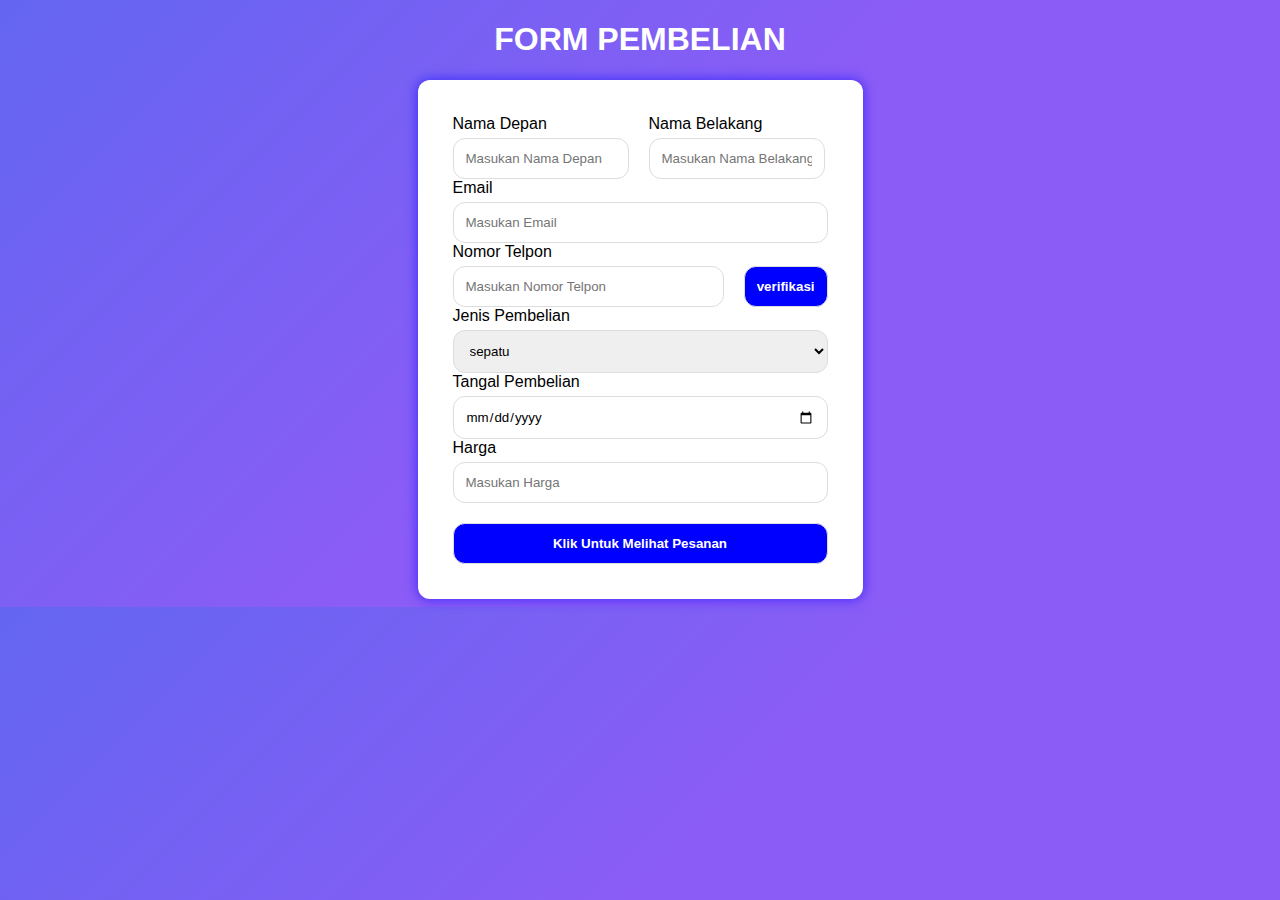
<file: index.html>
<!DOCTYPE html>
<html lang="en">

<head>
    <meta charset="UTF-8">
    <meta name="viewport" content="width=device-width, initial-scale=1.0">
    <title>FORM PEMBELIAN</title>
    <link rel="stylesheet" href="./css/style.css">
</head>

<body>
    <header>
        <h1>FORM PEMBELIAN</h1>
        <div class="semua">
            <form action="#">

                <section class="nama">
                    <div class="ismun">
                        <label for="namadepan">Nama Depan</label>
                        <input type="text" id="namadepan" placeholder="Masukan Nama Depan">
                    </div>

                    <div class="ismun">
                        <label for="namabelakang">Nama Belakang</label>
                        <input type="email" id="namabelakang" placeholder="Masukan Nama Belakang">
                    </div>
                </section>

                <div>
                    <label for="email">Email</label>
                    <input type="text" id="email" placeholder="Masukan Email">
                </div>

                <div>
                    <label for="nomor">Nomor Telpon</label>
                    <section class="main-number">
                        <input type="number" id="nomor" placeholder="Masukan Nomor Telpon">
                        <button>verifikasi</button>
                    </section>
                </div>

                <div>
                    <label for="jenis">Jenis Pembelian</label>
                    <select name="gender" id="jenis">
                        <option>sepatu</option>
                        <option>Baju</option>
                        <option>Celana</option>
                        <option>Topi</option>
                    </select>
                </div>

                <div>
                    <label for="date">Tangal Pembelian</label>
                    <input type="date" id="date" placeholder="Pilih Tangal">
                </div>

                <div>
                    <label for="harga">Harga</label>
                    <section class="main-sub">
                        <input type="number" id="harga" placeholder="Masukan Harga">
                        <button><a href="/table.html" target="_self">Klik Untuk Melihat Pesanan</a></button>
                    </section>
                </div>

            </form>
        </div>
    </header>

</body>

</html>
</file>
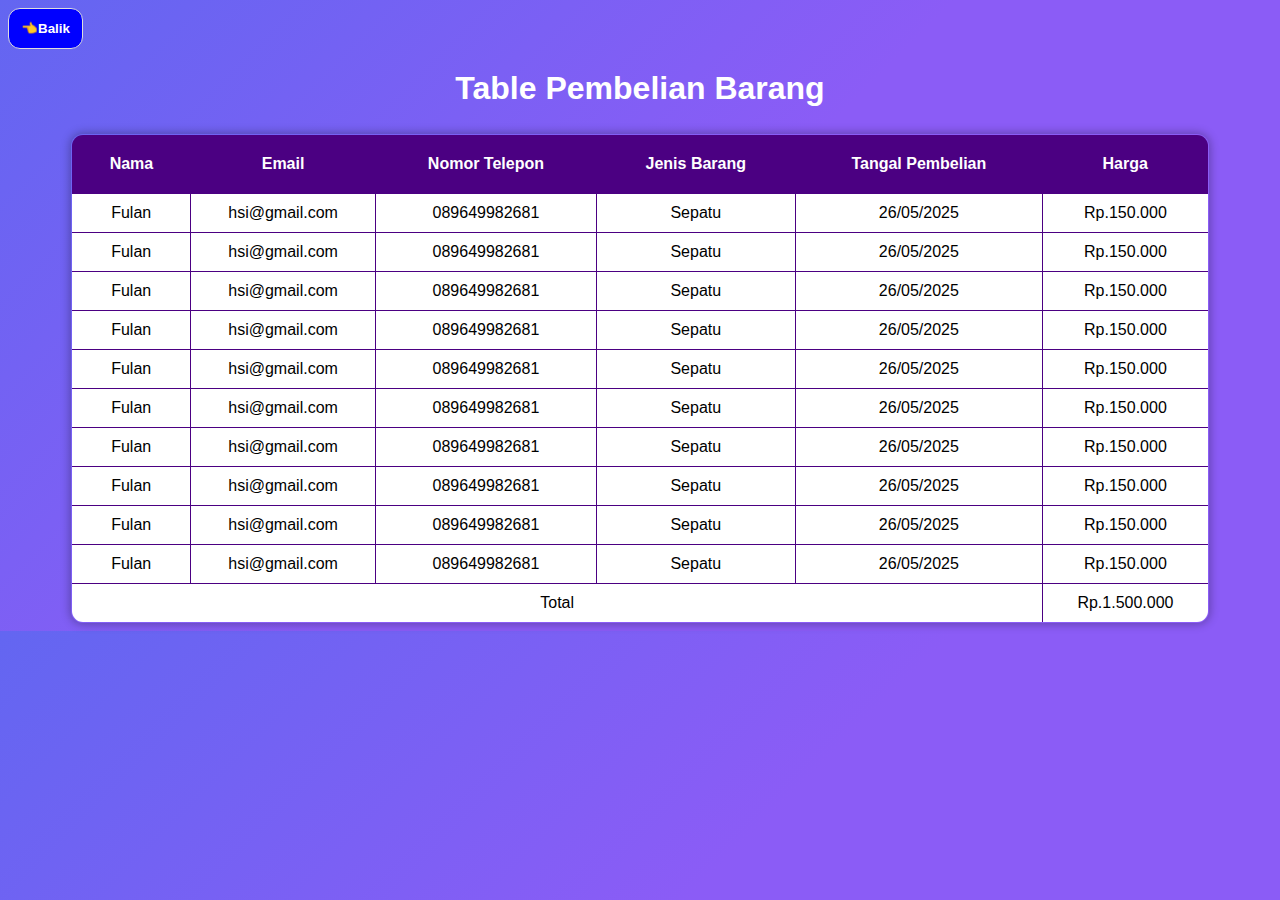
<file: table.html>
<!DOCTYPE html>
<html lang="en">
<head>
    <meta charset="UTF-8">
    <meta name="viewport" content="width=device-width, initial-scale=1.0">
    <title>Table pembelian barang</title>
    <link rel="stylesheet" href="/css/style.css">
</head>
<body>
    <main>
        <div>
            <section class="button-back">
            <button><a href="/index.html">👈Balik</a></button>
            <h1>Table Pembelian Barang</h1>
            </section>
            <table border="1">
                <thead>
                    <tr>
                        <th>Nama</th>
                        <th>Email</th>
                        <th>Nomor Telepon</th>
                        <th>Jenis Barang</th>
                        <th>Tangal Pembelian</th>
                        <th>Harga</th>
                    </tr>
                </thead>
                <tbody>
                    <tr>
                        <td>Fulan</td>
                        <td>hsi@gmail.com</td>
                        <td>089649982681</td>
                        <td>Sepatu</td>
                        <td>26/05/2025</td>
                        <td>Rp.150.000</td>
                    </tr>
                    <tr>
                        <td>Fulan</td>
                        <td>hsi@gmail.com</td>
                        <td>089649982681</td>
                        <td>Sepatu</td>
                        <td>26/05/2025</td>
                        <td>Rp.150.000</td>
                    </tr>
                    <tr>
                        <td>Fulan</td>
                        <td>hsi@gmail.com</td>
                        <td>089649982681</td>
                        <td>Sepatu</td>
                        <td>26/05/2025</td>
                        <td>Rp.150.000</td>
                    </tr>
                    <tr>
                        <td>Fulan</td>
                        <td>hsi@gmail.com</td>
                        <td>089649982681</td>
                        <td>Sepatu</td>
                        <td>26/05/2025</td>
                        <td>Rp.150.000</td>
                    </tr>
                    <tr>
                        <td>Fulan</td>
                        <td>hsi@gmail.com</td>
                        <td>089649982681</td>
                        <td>Sepatu</td>
                        <td>26/05/2025</td>
                        <td>Rp.150.000</td>
                    </tr>
                    <tr>
                        <td>Fulan</td>
                        <td>hsi@gmail.com</td>
                        <td>089649982681</td>
                        <td>Sepatu</td>
                        <td>26/05/2025</td>
                        <td>Rp.150.000</td>
                    </tr>
                    <tr>
                        <td>Fulan</td>
                        <td>hsi@gmail.com</td>
                        <td>089649982681</td>
                        <td>Sepatu</td>
                        <td>26/05/2025</td>
                        <td>Rp.150.000</td>
                    </tr>
                    <tr>
                        <td>Fulan</td>
                        <td>hsi@gmail.com</td>
                        <td>089649982681</td>
                        <td>Sepatu</td>
                        <td>26/05/2025</td>
                        <td>Rp.150.000</td>
                    </tr>
                    <tr>
                        <td>Fulan</td>
                        <td>hsi@gmail.com</td>
                        <td>089649982681</td>
                        <td>Sepatu</td>
                        <td>26/05/2025</td>
                        <td>Rp.150.000</td>
                    </tr>
                    <tr>
                        <td>Fulan</td>
                        <td>hsi@gmail.com</td>
                        <td>089649982681</td>
                        <td>Sepatu</td>
                        <td>26/05/2025</td>
                        <td>Rp.150.000</td>
                    </tr>
                    <tr>
                        <td colspan="5">Total</td>
                        <td>Rp.1.500.000</td>
                    </tr>
                </tbody>
            </table>
        </div>
    </main>
</body>
</html>
</file>
<file: css/style.css>
* {
  font-family: "Segoe UI", Tahoma, Geneva, Verdana, sans-serif;
}

h1 {
  color: white;
  text-align: center;
}

body {
  background: linear-gradient(135deg, #6366f1 0%, #8b5cf6 50%);
}

.semua {
  background-color: white;
  width: 375px;
  margin: auto;
  padding: 35px;
  border-radius: 12px;
  box-shadow: 0 0 12px 1px rgba(0, 0, 255, 0.5);
}

.nama {
  display: flex;
  gap: 20px;
}

.nama input {
  width: 150px;
}

form input {
  width: auto;
  padding: 12px;
  border-radius: 12px;
  border: 1px solid #ddd;
}

button {
  padding: 12px;
  border-radius: 12px;
  border: 1px solid #ddd;
  background-color: blue;
  color: white;
  font-weight: bold;
  cursor: pointer;
  transition: 0.01s;
}

a {
  text-decoration: none;
  color: white;
}
button:hover {
  background-color: rgb(65, 65, 184);
  padding: 12.5px;
}

select {
  width: auto;
  padding: 12px;
  border-radius: 12px;
  border: 1px solid #ddd;
}

div {
  display: flex;
  flex-direction: column;
  gap: 5px;
}

.main-number {
  display: flex;
  gap: 20px;
}

.main-number input {
  width: 75%;
}

.submit {
  width: 100%;
}

.main-sub {
  display: flex;
  flex-direction: column;
  gap: 20px;
}

table {
  color: white;
  width: 90%;
  margin: auto;
  border: 1px solid white;
  border-collapse: collapse;
  text-align: center;
  box-shadow: 0px 0px 10px 1px rgba(0, 0, 0, 0.301);
  border-radius: 12px;
  overflow: hidden;
}

th {
  background-color: indigo;
  padding: 20px;
  border: none;
}

td {
  padding: 10px;
  background-color: white;
  color: black;
  border: 1px solid indigo;
}
</file>
